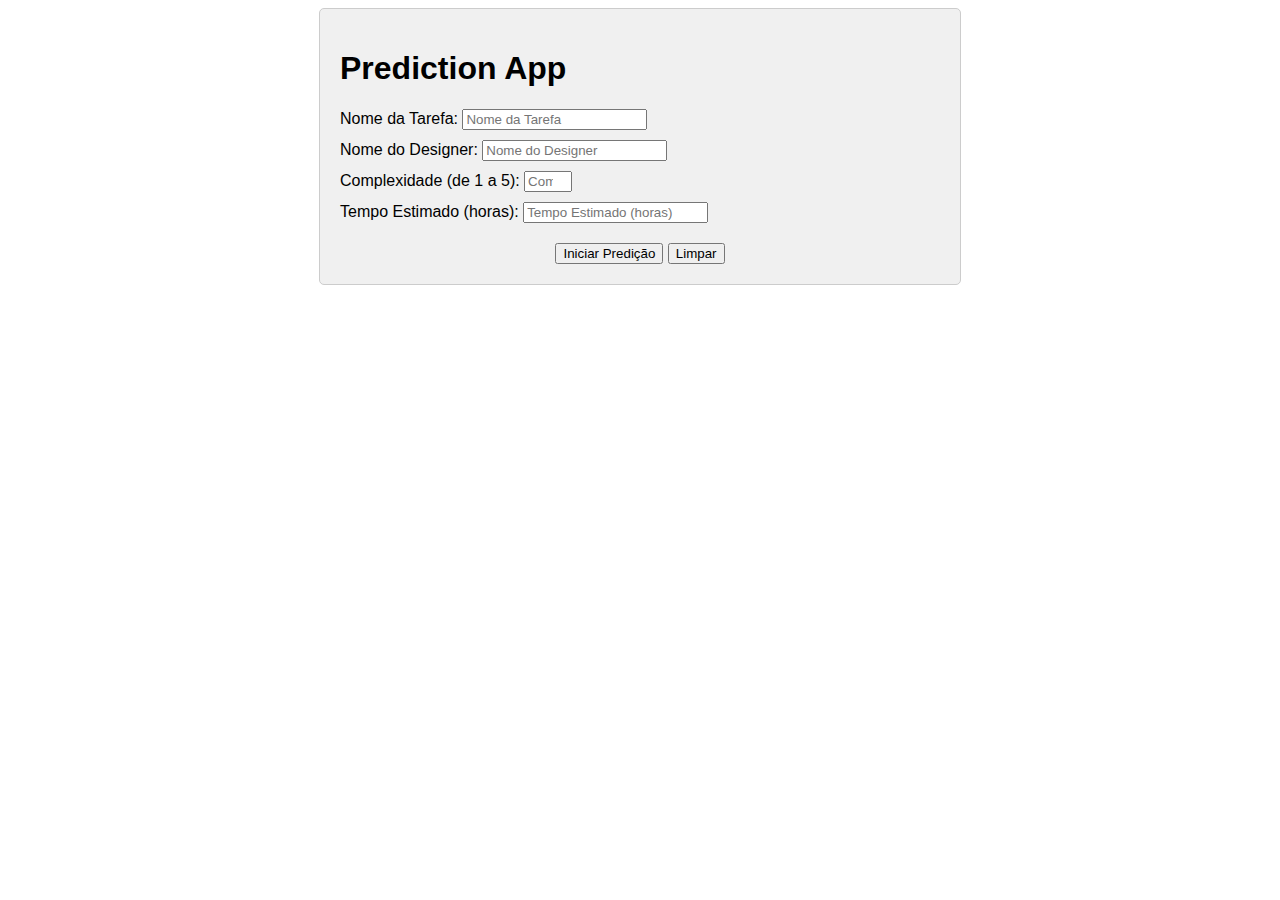
<file: static/index.html>
<!DOCTYPE html>
<html lang="en">
<head>
    <meta charset="UTF-8">
    <meta name="viewport" content="width=device-width, initial-scale=1.0">
    <title>Prediction App</title>
    <link rel="stylesheet" href="/static/styles.css">
</head>
<body>
    <div class="container">
        <h1>Prediction App</h1>
        <div class="input-field">
            <label for="nome_tarefa">Nome da Tarefa:</label>
            <input type="text" id="nome_tarefa" placeholder="Nome da Tarefa">
        </div>
        <div class="input-field">
          <label for="nome_designer">Nome do Designer:</label>
          <input type="text" id="nome_designer" placeholder="Nome do Designer">
        </div>
        <div class="input-field">
          <label for="complexidade">Complexidade (de 1 a 5):</label>
          <input
            type="number"
            id="complexidade"
            placeholder="Complexidade (1 a 5)"
            min="1"
            max="5"
          >
        </div>
        <div class="input-field">
          <label for="tempo">Tempo Estimado (horas):</label>
          <input
            type="number"
            id="tempo"
            placeholder="Tempo Estimado (horas)"
          >
        </div>
        <div class="btn-container">
            <button id="iniciar">Iniciar Predição</button>
            <button id="limpar">Limpar</button>
        </div>
        <div id="resultado"></div>
    </div>
    <script src="/static/script.js"></script>
</body>
</html>

<!-- <!DOCTYPE html>
<html lang="en">
<head>
  <meta charset="UTF-8">
  <meta name="viewport" content="width=device-width, initial-scale=1.0">
  <title>Prediction App</title>
  <link
    href="https://fonts.googleapis.com/css?family=Roboto&display=swap"
    rel="stylesheet"
  >
  <link rel="stylesheet" href="/static/styles.css">
</head>
<body>
  <div class="container">
    <h1>Prediction App</h1>
    <div class="input-field">
      <label for="nome_tarefa">Nome da Tarefa:</label>
      <input type="text" id="nome_tarefa" placeholder="Nome da Tarefa">
    </div>
    <div class="input-field">
      <label for="nome_designer">Nome do Designer:</label>
      <input type="text" id="nome_designer" placeholder="Nome do Designer">
    </div>
    <div class="input-field">
      <label for="complexidade">Complexidade (de 1 a 5):</label>
      <input
        type="number"
        id="complexidade"
        placeholder="Complexidade (1 a 5)"
        min="1"
        max="5"
      >
    </div>
    <div class="input-field">
      <label for="tempo">Tempo Estimado (horas):</label>
      <input
        type="number"
        id="tempo"
        placeholder="Tempo Estimado (horas)"
      >
    </div>
    <div class="btn-container">
        <button id="iniciar">Iniciar Predição</button>
        <button id="limpar">Limpar</button>
      </div>
      <div id="resultado" class="resultado">
       
      </div>
      <div id="log"></div>
  </div>
<script src="/static/script.js"></script>
</body>
</html>
-->
</file>
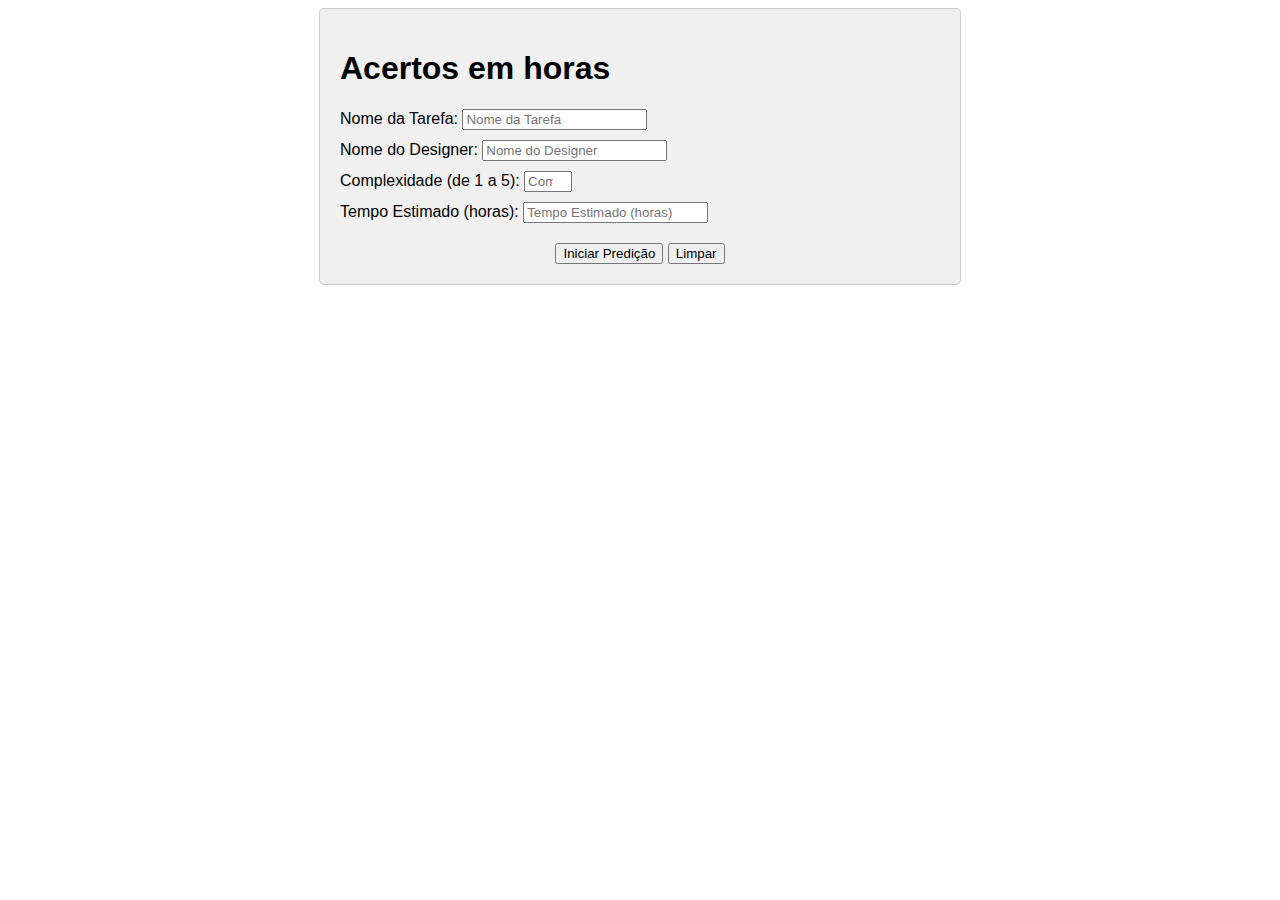
<file: templates/index.html>
<!DOCTYPE html>
<html lang="en">
<head>
    <meta charset="UTF-8">
    <meta name="viewport" content="width=device-width, initial-scale=1.0">
    <title>Prediction App</title>
    <link rel="stylesheet" href="/static/styles.css">
</head>
<body>
    <div class="container">
        <h1>Acertos em horas</h1>
        <div class="input-field">
            <label for="nome_tarefa">Nome da Tarefa:</label>
            <input type="text" id="nome_tarefa" placeholder="Nome da Tarefa">
        </div>
        <div class="input-field">
            <label for="nome_designer">Nome do Designer:</label>
            <input type="text" id="nome_designer" placeholder="Nome do Designer">
        </div>
        <div class="input-field">
            <label for="complexidade">Complexidade (de 1 a 5):</label>
            <input type="number" id="complexidade" placeholder="Complexidade (1 a 5)" min="1" max="5">
        </div>
        <div class="input-field">
            <label for="tempo_estimado">Tempo Estimado (horas):</label>
            <input type="number" id="tempo_estimado" placeholder="Tempo Estimado (horas)">
        </div>
        <div class="btn-container">
            <button id="iniciar">Iniciar Predição</button>
            <button id="limpar">Limpar</button>
        </div>
        <div id="resultado"></div>
    </div>
    <script src="/static/script.js"></script>
</body>
</html>
</file>
<file: static/styles.css>
body {
    font-family: 'Roboto', sans-serif;
  }
  
  .container {
    max-width: 600px;
    margin: 0 auto;
    padding: 20px;
    background-color: #f0f0f0;
    border: 1px solid #ccc;
    border-radius: 5px;
  }
  
  .input-field {
    margin-bottom: 10px;
  }
  
  .btn-container {
    text-align: center;
    margin-top: 20px;
  }
  
  #log {
    max-height: 150px;
    overflow-y: scroll;
    border: 1px solid #ccc;
    padding: 10px;
    background-color: #fff;
  }
  
  #log::-webkit-scrollbar {
    width: 8px;
  }
  
  #log::-webkit-scrollbar-thumb {
    background-color: #888;
    border-radius: 4px;
  }
  
  #log::-webkit-scrollbar-track {
    background-color: #f0f0f0;
  }
</file>
